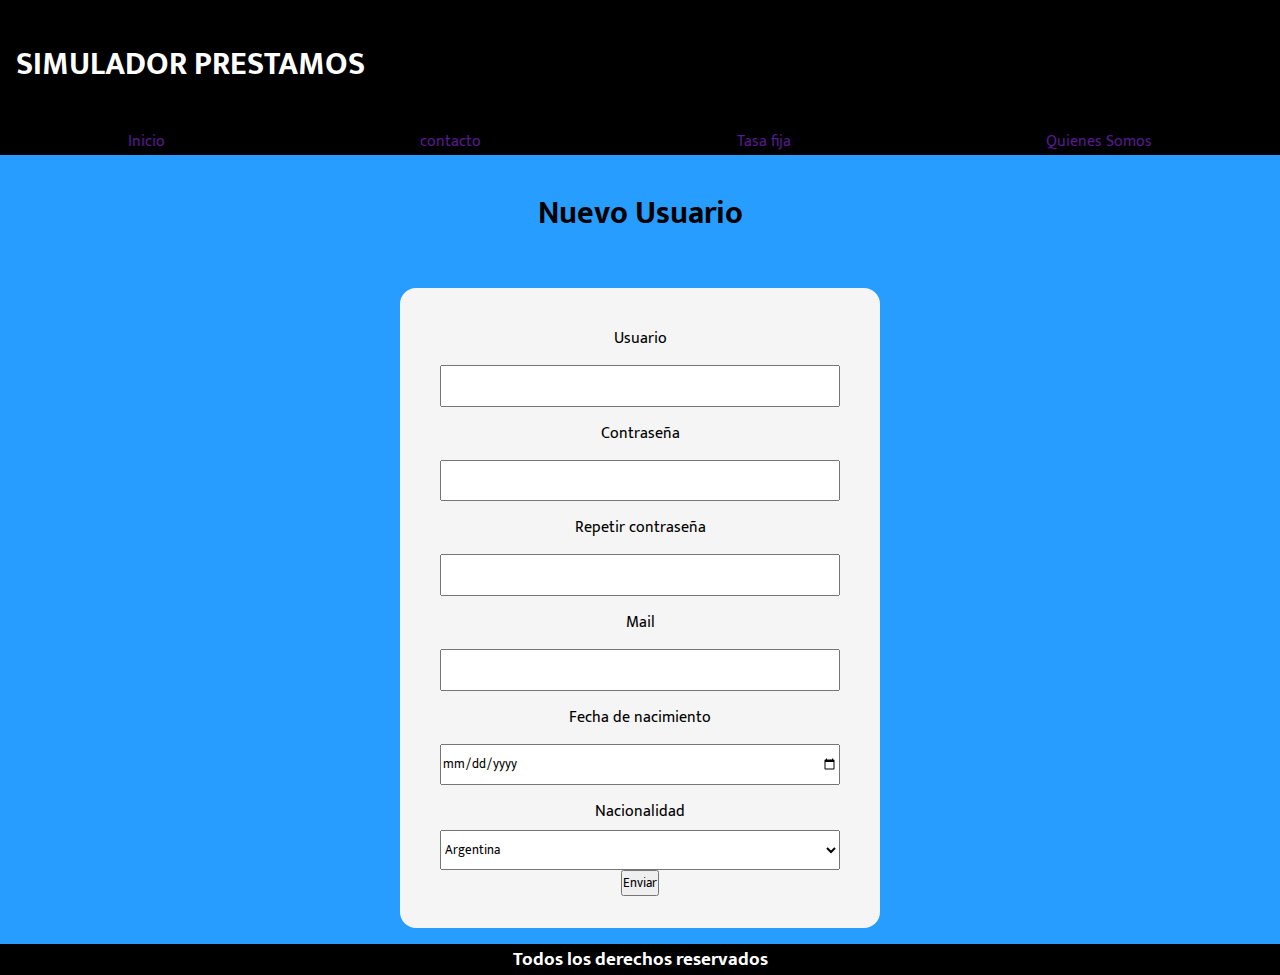
<file: pages/registro.html>
<!DOCTYPE html>
<html lang="en">
<head>
    <meta charset="UTF-8">
    <meta name="viewport" content="width=device-width, initial-scale=1.0">
    <link rel="stylesheet" href="/css/style.css">
    <link rel="preconnect" href="https://fonts.googleapis.com">
    <link rel="preconnect" href="https://fonts.gstatic.com" crossorigin>
    <link href="https://fonts.googleapis.com/css2?family=Mukta:wght@400;700&display=swap" rel="stylesheet">
    <title>registrarse</title>
</head>
<body>
    <header class="header_principal">
        <h1 class="contenedor_nombre_principal">
            SIMULADOR PRESTAMOS
        </h1>
    </header>
    <nav class="barra_navegacon_principal">
        <ul><li><a href="">Inicio</a></li></ul>
        <ul><li><a href="">contacto</a></li></ul>
        <ul><li><a href="">Tasa fija</a></li></ul>
        <ul><li><a href="">Quienes Somos</a></li></ul>
    </nav>
    <main class="main_inicio">
        <section class="contenedor_from_inicio">
            <h2 class="titulo_formulario">
                Nuevo Usuario
            </h2>
            <form id="form_registro">
                <label for="nombre">Usuario</label>
                <input id="nuevoUsuario" name="nombre" type="text">

                <label for="apellido">Contraseña</label>
                <input id="nuevoContraseña" name="apellido" type="text">

                <label for="apellido">Repetir contraseña</label>
                <input id="repetirContraseña" name="apellido" type="text">

                <label for="mail">Mail</label>
                <input id="mailNuevoUsuario" name="mail" type="email">
                
                <label for="">Fecha de nacimiento</label>
                <input  id="fechaDeNacimientoNuevoUsuario" type="date">

                <label for="nacionalidadNuevoUsuario">Nacionalidad</label>
                <select name="paises" id="nacionalidadNuevoUsuario">
                    <option value="Argentina">Argentina</option>
                    <option value="Bolivia">Bolivia</option>
                    <option value="Brasil">Brasil</option>
                    <option value="Chile">Chile</option>
                    <option value="Colombia">Colombia</option>
                    <option value="Costa Rica">Costa Rica</option>
                    <option value="Cuba">Cuba</option>
                    <option value="Ecuador">Ecuador</option>
                    <option value="Guatemala">Guatemala</option>
                    <option value="Honduras">Honduras</option>
                    <option value="México">México</option>
                    <option value="Nicaragua">Nicaragua</option>
                    <option value="Panamá">Panamá</option>
                    <option value="Paraguay">Paraguay</option>
                    <option value="Perú">Perú</option>
                    <option value="Puerto Rico">Puerto Rico</option>
                    <option value="República Dominicana">República Dominicana</option>
                    <option value="Uruguay">Uruguay</option>
                    <option value="Venezuela">Venezuela</option>
                </select>
                

                <button type="submit">Enviar</button>
            </form>
        </section>
    </main>
    <footer>
        <h3>
            Todos los derechos reservados
            
        </h3>
    </footer>
    <script src="/js/registro.js"></script>
</body>
</html>
</file>
<file: css/style.css>
*{
    margin: 0px;
    padding: 0px;
    box-sizing: border-box;
    font-family: 'Mukta', sans-serif;


}

html{
    font-size: 16px;
}
:root{
    --color-primario: #0C356A;
    --color-secundario: #279EFF;

}



body{
    background-color:var(--color-secundario);
}

/* HEADER PAGINA INICO */

.header_principal{
    background-color: black;
    height: 8rem;
    display: flex;
    align-items: center;
}

.contenedor_nombre_principal{
    color: white;
    padding: 1rem;
}

/* BARRA DE NAVEGACION */
.barra_navegacon_principal {
    background-color: black;
    display: flex;
    justify-content: space-around;
}

.barra_navegacon_principal ul li{
    font-style: none;
    list-style: none;
    
}

.barra_navegacon_principal ul li a{
    text-decoration: none;
}

/* PAGINA PRINCIPAL */

.main_inicio{
    display: flex;
    flex-direction: row-reverse;
    justify-content: space-between;

    

}

/* Inicio seccion */

.contendor_inicio_seccion{
    width: 15rem;
    padding: 1rem;
    margin: 1rem;
}

.form_inicio_session{
    background-color: white;
    display: flex;
    flex-direction: column;
    align-items: center;
    border-radius: 1rem;
}

.form_inicio_session label, input{
    margin: 0.5rem;
}



/* Formulario datos personales  */

.contenedor_from_inicio{
    width: 100%;
    display: flex;
    flex-direction: column;
    align-items: center;
    justify-content: center;
}

.titulo_formulario{
    width: 30rem;
    padding: 1rem;
    margin: 1rem;
    text-align: center;
    font-size: 2rem;
}

.titulo_formulario p{
    font-size: 1rem;
}


#form_registro{
    height: 40rem;
    padding: 2rem;
    margin: 1rem;
    border-radius: 1rem;
    background-color: whitesmoke;
    display: flex;
    flex-direction: column;
    align-items: center;
    justify-content: center;

}

#form_registro label{
    margin: 5px;
}

#form_registro input, select{
    width: 400px;
    height: 20rem;
    border-radius: 5px, 0px;

}

.boton-enviar{
    width: 100px;
    margin-top: 10px;
}

footer{
    background-color: black;

}

footer h3{
    color: white;
    text-align: center;
}

/* INICAR SECCION */

.contendor_inicio_seccion{
    background-color: white;
    border-radius: 2rem;
}

#form_inicio_session{
    display: flex;
    flex-direction: column;
    justify-content: center;
}
</file>
